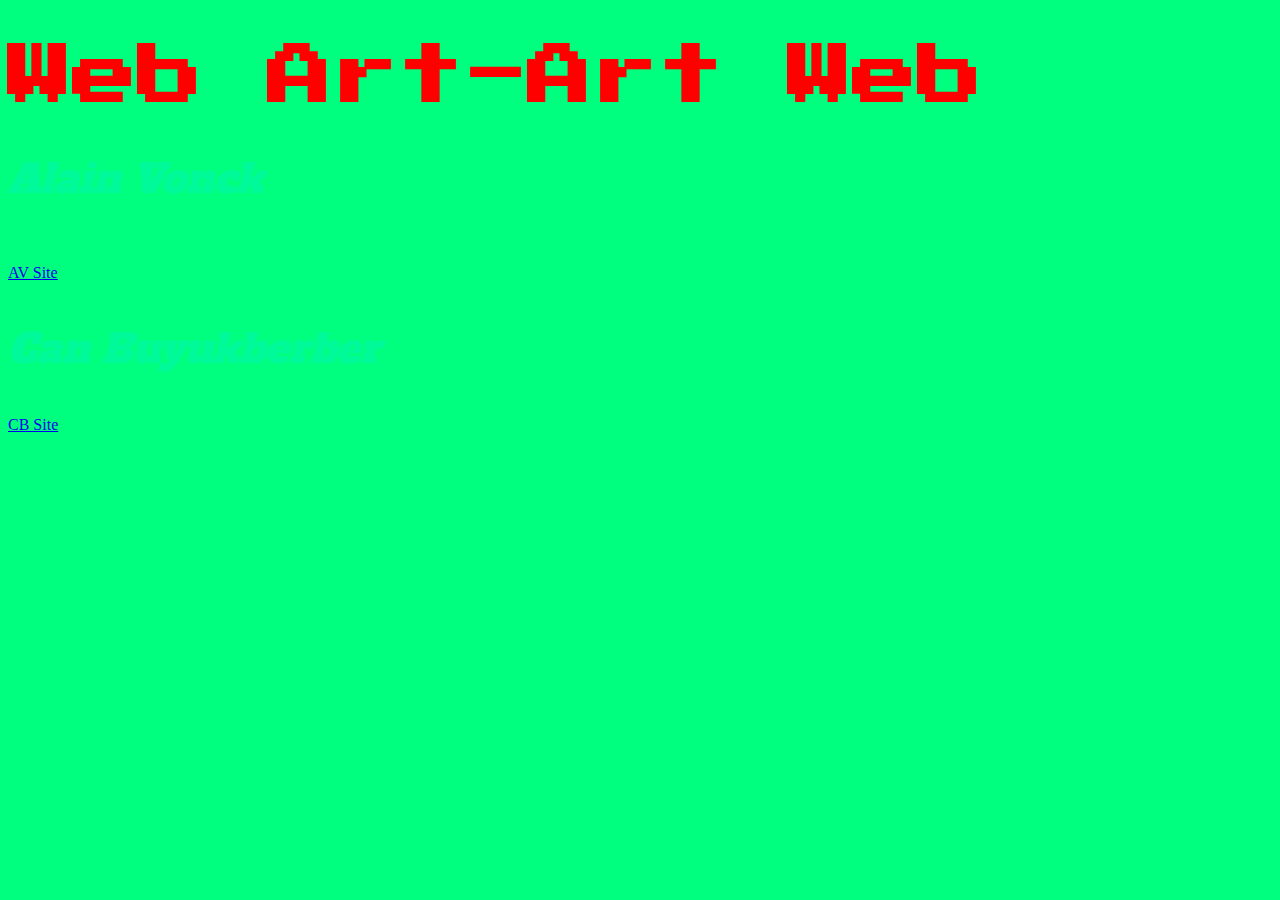
<file: index.html>
<!DOCTYPE html>
<html lang="en">
<head>
    <meta charset="UTF-8">
    <meta name="viewport" content="width=device-width, initial-scale=1.0">
    <title>webartartweb.com</title>
    <link rel="stylesheet" href="css/style.css">
    <link href="https://fonts.googleapis.com/css?family=Alfa+Slab+One|Orbitron|Press+Start+2P|Roboto|UnifrakturMaguntia&display=swap" rel="stylesheet">

</head>

<body>

    <h1><b>Web Art-Art Web</b></h1>
    
    <p> 
        <p><i>Alain Vonck</i></p><br> 
        
        <a href="index2.html">AV Site</a>
    
   
        <p><i>Can Buyukberber</i></p>
        <a href="index3.html">CB Site</a>
    
</body>

</html>
</file>
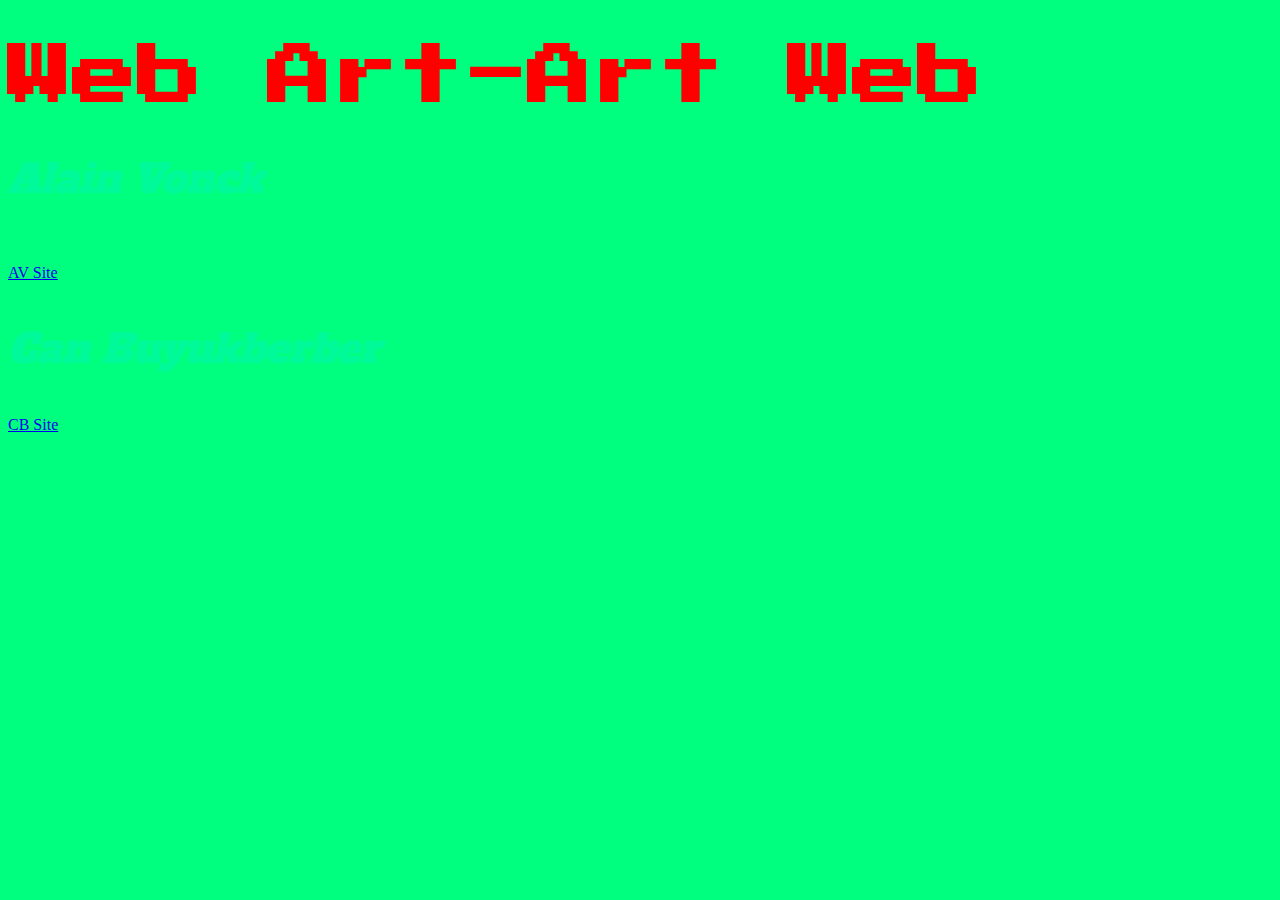
<file: session_04/index.html>
<!DOCTYPE html>
<html lang="en">
<head>
    <meta charset="UTF-8">
    <meta name="viewport" content="width=device-width, initial-scale=1.0">
    <title>webartartweb.com</title>
    <link rel="stylesheet" href="css/style.css">
    <link href="https://fonts.googleapis.com/css?family=Alfa+Slab+One|Orbitron|Press+Start+2P|Roboto|UnifrakturMaguntia&display=swap" rel="stylesheet">

</head>

<body>

    <h1><b>Web Art-Art Web</b></h1>
    
    <p> 
        <p><i>Alain Vonck</i></p><br> 
        
        <a href="https://ndang12.github.io/suri-webart/index2.html/">AV Site</a>
    
   
        <p><i>Can Buyukberber</i></p>
        <a href="https://www.canbuyukberber.com">CB Site</a>
    
</body>

</html>
</file>
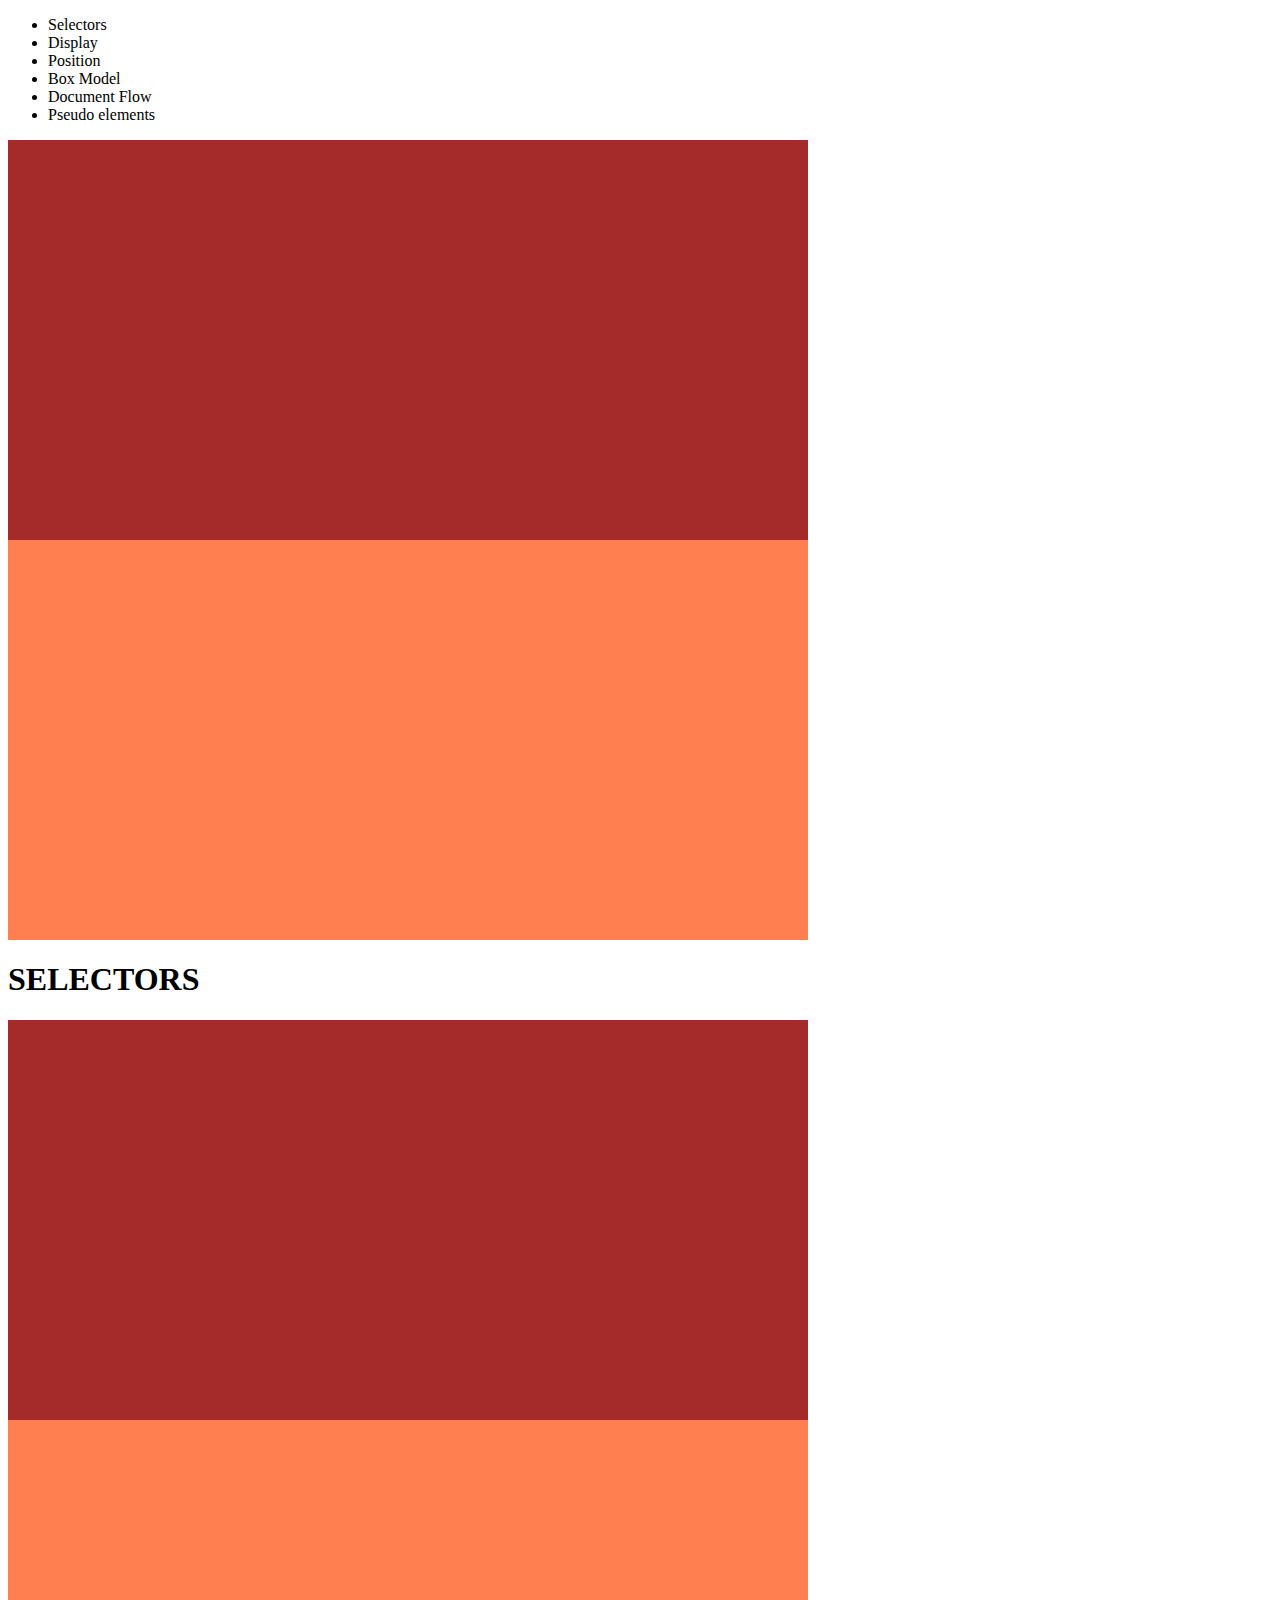
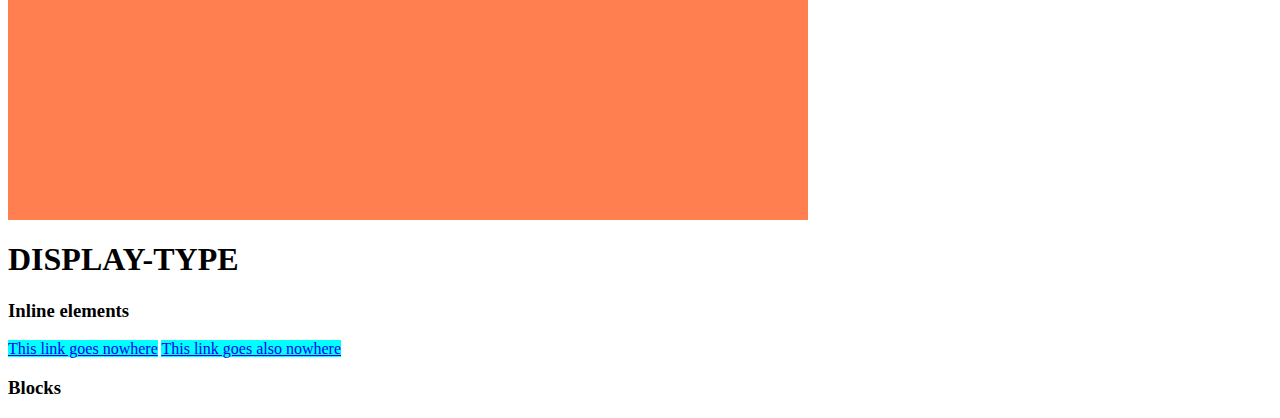
<file: session_06/index.html>
<!DOCTYPE html>
<html lang="en">
<head>
    <meta charset="UTF-8">
    <meta name="viewport" content="width=device-width, initial-scale=1.0">
    <title>Document</title>
    <link rel="stylesheet" href="css/style.css">
</head>
<body>
            <ul>
                <li class="topics">Selectors</li>                <li class="topics">Display</li>
                <li class="topics">Position</li>
                <li class="topics">Box Model</li>
                <li class="topics">Document Flow</li>
                <li class="topics">Pseudo elements</li>

            </ul>
<div class="box"></div>
<div id="green-box"></div>

<h1> SELECTORS </h1>

<div class="box"></div>

<div id="green-box"></div>

<h1> DISPLAY-TYPE </h1>
<h3> Inline elements </h3>
<a href="#">This link goes nowhere</a>
<a href="#">This link goes also nowhere</a>

<h3> Blocks </h3>


</body>
</html>
</file>
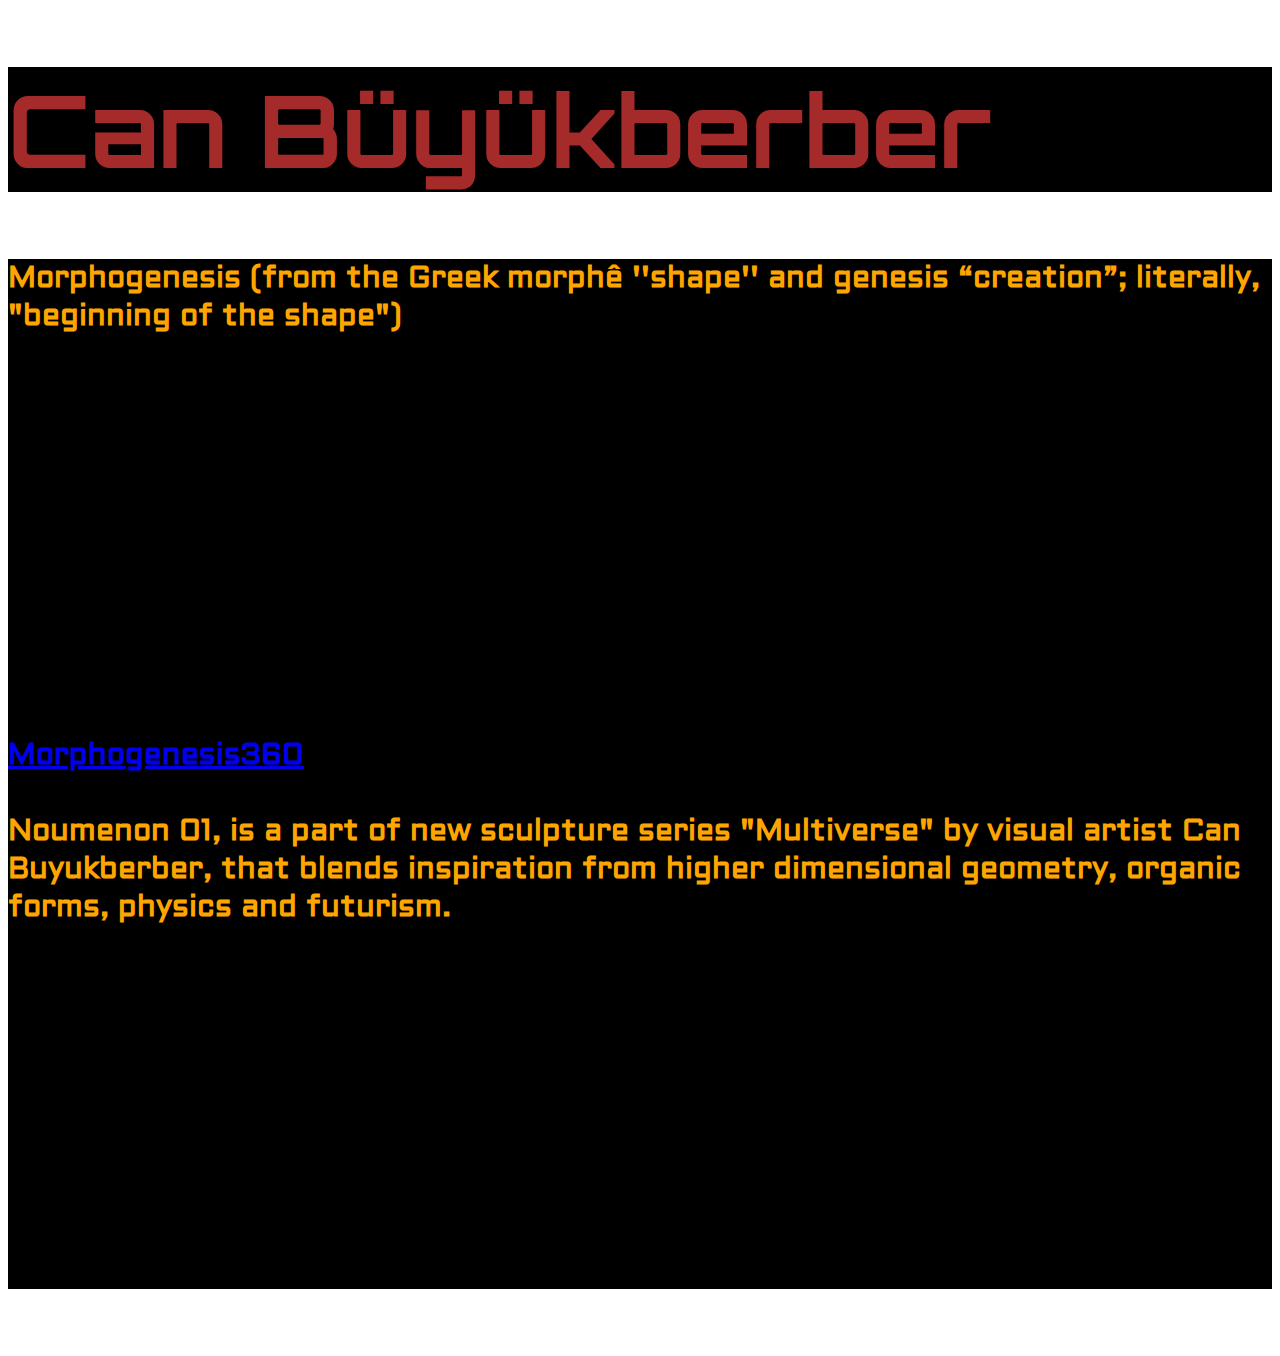
<file: session_04/index3.html>
<!DOCTYPE html>
<html lang="en">
<head>
    <meta charset="UTF-8">
    <meta name="viewport" content="width=device-width, initial-scale=1.0">
    <title>canbuyukberber.com</title>
    <link rel="stylesheet" href="css/style3.css">
    <link href="https://fonts.googleapis.com/css?family=Aldrich|Alfa+Slab+One|Orbitron|Press+Start+2P|Roboto|UnifrakturMaguntia&display=swap" rel="stylesheet">

</head>

<body>
<h1> Can Büyükberber <h1>

    <p><b>Morphogenesis (from the Greek morphê ''shape'' and genesis “creation”; literally, "beginning of the shape")</b>
        <br>
        <br>
        <iframe width="560" height="315" src="https://www.youtube.com/embed/a_y4h3NA0KQ" frameborder="0" allow="accelerometer; autoplay; encrypted-media; gyroscope; picture-in-picture" allowfullscreen></iframe><br>
        <br>
        <a href="https://ix.sat.qc.ca/2016/program/morphogenesis?language=en">Morphogenesis360</a>
        <br>
        <br>
    Noumenon 01, is a part of new sculpture
    series "Multiverse" by visual artist Can
    Buyukberber, that blends inspiration from
    higher dimensional geometry, organic forms,
    physics and futurism.<br>
    <br>
        <iframe width="560" height="315" src="https://www.youtube.com/embed/boKSxUPhj88" frameborder="0" allow="accelerometer; autoplay; encrypted-media; gyroscope; picture-in-picture" allowfullscreen></iframe><br>

    </p>

</body>

</html>
</file>
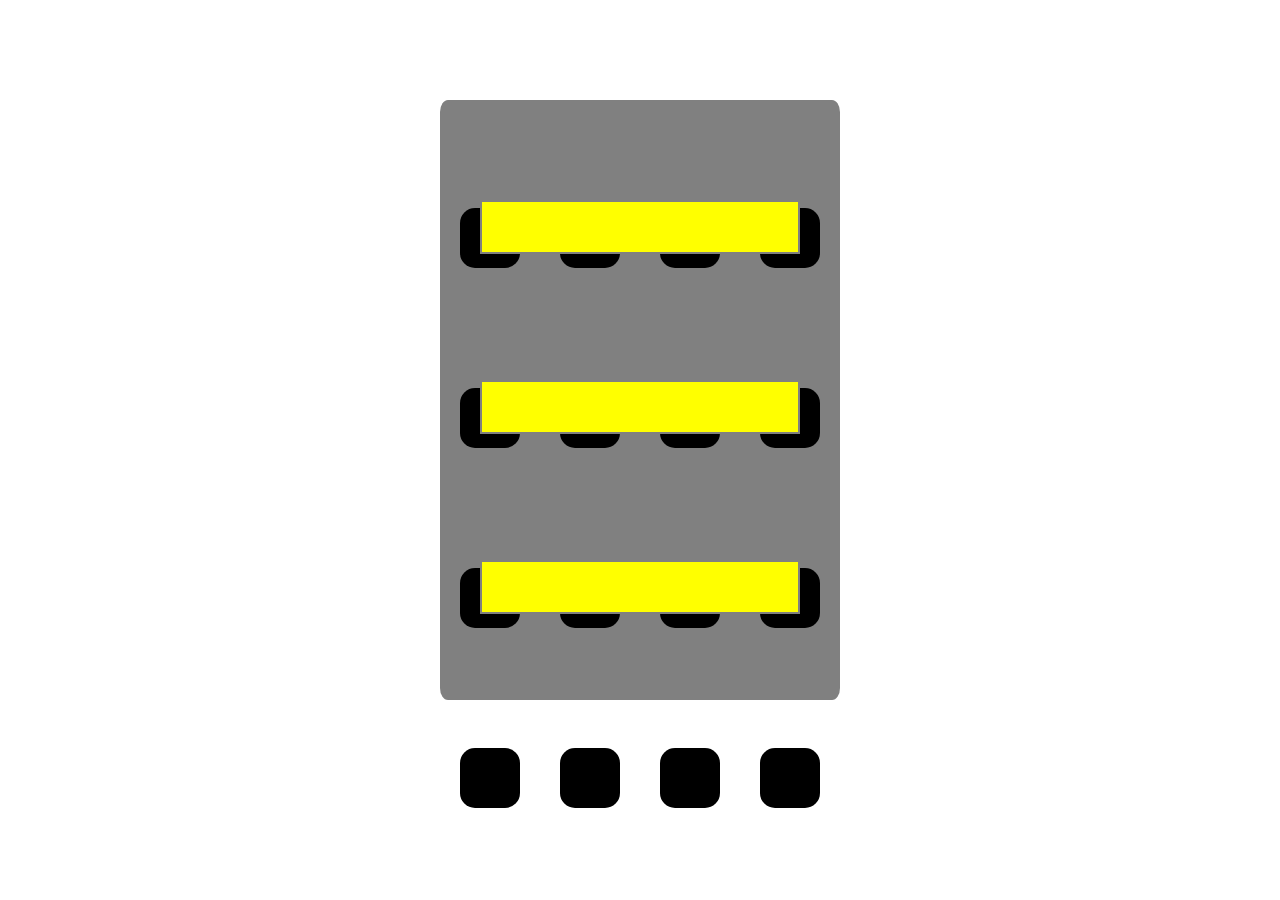
<file: session_06/boxmodel.html>
<!DOCTYPE html>
<html lang="en">
<head>
    <meta charset="UTF-8">
    <meta name="viewport" content="width=device-width, initial-scale=1.0">
    <title>Document</title>
    <link rel="stylesheet" href="css/box.css">
</head>
<body>

<div class="wrapper">
    <!--Row 1-->
    <div class="container1">
            <div class="box2 ma"></div>
            <div class="box1 ma"></div>
            <div class="box1 ma"></div>
            <div class="box1 ma"></div>
            </div>
    <div class="row"></div>
    <a href="https://www.youtube.com/watch?v=ulRtoMwxbHM  "><div class="box ma1"></div></a>
    <a href="https://www.youtube.com/watch?v=T9AICfEfHaw"><div class="box ma2"></div></a>
    <a href="http://www.youtube.com/watch?v=U0hhCsc4GXQ"><div class="box ma3"></div></a>
    <a href="https://www.youtube.com/watch?v=svDnXXdUDCE"><div class="box ma4"></div></a>
    
    <!--Row 2-->
        <div class="container1">
            <div class="box1 ma"></div>
            <div class="box1 ma"></div>
            <div class="box1 ma"></div>
            <div class="box2 ma"></div>
            </div>

    <div class="row"></div>
    
    <a href="https://www.youtube.com/watch?v=MFNiK1rH9_Q"><div class="box ma5"></div></a>
    <a href="https://www.youtube.com/watch?v=EiNCGrx5PGQ"><div class="box ma6"></div></a>
    <a href="https://www.youtube.com/watch?v=almoyrJoCGU"></a><div class="box ma7"></div></a>
    <a href="https://www.youtube.com/watch?v=D28UsJIm8Oc"><div class="box ma2"></div></a>


    <!--Row 3-->
    <div class="container1">
        <div class="box1 ma"></div>
        <div class="box1 ma"></div>
        <div class="box1 ma"></div>
        <div class="box2 ma"></div>
    </div>

    <div class="row"></div>
    <a href="https://www.youtube.com/watch?v=jblB2D_dHGY"><div class="box ma8"></div>
    <a href="https://www.youtube.com/watch?v=sDQDKzqGAVc"><div class="box ma9"></div></a>
    <a href="https://www.youtube.com/watch?v=k5NJJQZYlKM"><div class="box ma10"></div></a>
    <a href="https://www.youtube.com/watch?v=1j41pFGS2gs"><div class="box ma2"></div></a>
    
    <!--Row 4-->
        <div class="container1">
            <div class="box1"></div>
            <div class="box1"></div>
            <div class="box1"></div>
            <div class="box1"></div>
        </div>

    <div class="row"></div>
    <a href="https://www.youtube.com/watch?v=DMT9jrLQf4Y"><div class="box ma12"></div></a>
    <a href="https://www.youtube.com/watch?v=f8VLGeAbcdU"><div class="box ma6"></div></a>
    <a href="https://www.youtube.com/watch?v=SQJFkcuKDZA"><div class="box ma9"></div></a>
    <a href="https://www.youtube.com/watch?v=EhXcj0J0PUw"><div class="box ma14"></div></a>
</div>
</body>
</html>
</file>
<file: css/style.css>
html {
    background-color: springgreen;
    background-image: url("https://i.pinimg.com/originals/c4/c3/24/c4c324d4c133aec518c70a29e2d484df.gif");
}

h1{
    color: red;
    font-size: 65px;
    font-family: 'Press Start 2P', cursive;
    
}
p {

    font-size: 40px;
    font-family: 'Alfa Slab One', cursive;
    color: mediumspringgreen;
    } 
}
</file>
<file: session_04/css/style.css>
html {
    background-color: springgreen;
    background-image: url("https://i.pinimg.com/originals/c4/c3/24/c4c324d4c133aec518c70a29e2d484df.gif");
}

h1{
    color: red;
    font-size: 65px;
    font-family: 'Press Start 2P', cursive;
    
}
p {

    font-size: 40px;
    font-family: 'Alfa Slab One', cursive;
    color: mediumspringgreen;
    } 
}
</file>
<file: session_06/css/style.css>
.box{
    width: 800px;
    height: 400px;
    background-color: brown;
}
#green-box {
    width: 800px;
    height: 400px;
    background-color: coral
}
a {

    background-color: aqua;

}

p {
    display: inline;
}
</file>
<file: session_04/css/style3.css>
html {

    background-image: url("https://assets.bigcartel.com/theme_images/24371660/3_00000.jpg?auto=format&fit=max&w=1300");
    
}
p {
    font-family: 'Aldrich', sans-serif;
    color: orange;
    background-color: black;
    font-size: 30px;

}

h1{
    font-family: 'Orbitron', sans-serif;
    color:brown;
    font-size: 100px;
    background-color: black;
}
</file>
<file: session_06/css/box.css>
body {
    margin:0;
    background-image: url("https://images1.the-dots.com/v1/943970.jpg?p=projectImageFullJpg");
    background-size: contain;

}
.wrapper{
    width: 400px;
    height: 600px;
    background-color:grey;
    margin: 0px auto;
    margin-top: 100px;
    padding: 0px;
    border-radius: 2%;

}
.container1{
    position: relative;
    top: 100px;
    background-color: mintcream;
    width: 80%;
    height: 0%;
    margin: auto;
    display: flex;
    flex-direction: row-reverse;
    justify-content: space-around; 
    flex-wrap: wrap;
    align-items: center;
}

.row { 
    height: 18%;

}
.row::after{
    content:"";
    display: block;
    clear: both;
}

.box {
    float: left;
    width: 15%;
    height: 10%;
    margin: 3% 5%;
    background-color: black;
    margin-top: 0%;
    border-radius: 25%;
    background-size: contain;
    transition: 1s;
   
    
}
.box1 {
        width: 50px;
        height: 50px;
        display: flex;
        order: 1;
        
}
.box2, .box3 {
    background-color:yellow;
    width: 50px;
    height: 50px;
    flex-shrink: 1;
    flex-basis: 400px;
    border: 2px solid grey;
    display: flex;
}
.box:hover {
    transform: scale(3);
    transform: rotateX(120deg);

}
.box1:hover {
    transform: scale(5);
    transform: rotateY(180deg);

}
.box2:hover {    
    transform: rotateY(180deg);

}

.ma {
    background-image: url("https://vivisxn.com/wp-content/uploads/2018/01/We-Margiela-A-Fashion-Film-about-designer-Martin-Margiela-Maison-Margiela-Fashion-Socialism-Collectivism-Avant-Garde-VIVISXN-interviews-Martin-Margiela.gif");
    background-size: contain;


}
.ma1 {
    background-image: url("https://i.pinimg.com/originals/9b/9b/11/9b9b116417b85d4956bbecda577ff894.jpg");
    background-size: contain;
    
}
.ma2 {
    background-image: url("http://www.attachmax.com/p/2018/11/calligraphy-letter-a-lowercase-printables-and-menu-inside-calligraphy-letter-a-lowercase-600x600.jpg");

}
.ma3 {
    background-image: url("http://www.jorge-online.com/p/2018/12/lowercase-calligraphy-r-related-keywords-suggestions-lowercase-with-calligraphy-letter-r-lowercase.jpg");
}
.ma4 {
    background-image: url("https://i.pinimg.com/originals/cf/69/8d/cf698d5c70b7f766be701bbd595bbbbe.gif");
    background-size: contain;

}    
.ma5 {
    background-image: url("https://s3.amazonaws.com/static.graphemica.com/glyphs/i500s/000/000/074/original/0069-500x500.png?1275288049");
    background-size: contain;

}    
.ma6 {
    background-image: url("https://i.pinimg.com/736x/6f/96/dc/6f96dc4c05ffaefef8b85f8b9c383fbd.jpg");
    background-size: contain;

}    
.ma7 {
    background-image: url("http://calligraphyalphabet.org/wp-content/uploads/roman-calligraphy-alphabet-l.jpg");
    background-size: contain;

}
.ma8 {
    background-image: url("http://calligraphyalphabet.org/wp-content/uploads/roman-calligraphy-alphabet-i.jpg");

}
.ma9 {
    background-image: url("http://calligraphyalphabet.org/wp-content/uploads/lowercase-calligraphy-alphabet-s.jpg");

}
.ma10 {
    background-image: url("http://calligraphyalphabet.org/wp-content/uploads/roman-calligraphy-alphabet-d.jpg");

}
.ma11 {
    background-image: url("http://calligraphyalphabet.org/wp-content/uploads/roman-calligraphy-alphabet-a.jpg");

}
.ma12 {
    background-image: url("http://calligraphyalphabet.org/wp-content/uploads/roman-calligraphy-alphabet-b.jpg");

}
.ma13 {
    background-image: url("http://calligraphyalphabet.org/wp-content/uploads/roman-calligraphy-alphabet-e.jpg");

}
.ma14 {
    background-image: url("http://calligraphyalphabet.org/wp-content/uploads/roman-calligraphy-alphabet-t.jpg");

}
</file>
